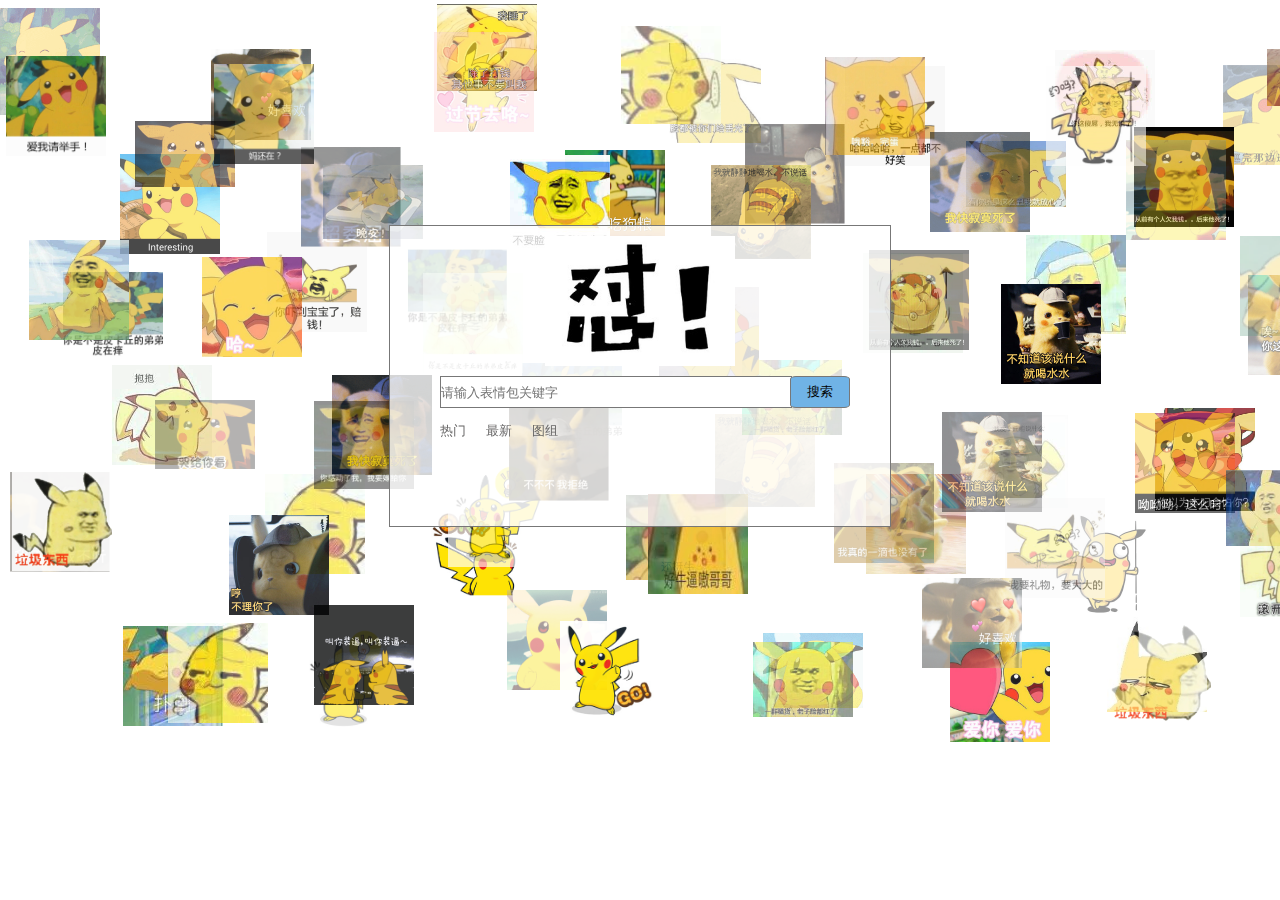
<file: index.html>
<!DOCTYPE html>
<html>
    <head>
        <title>怼！_表情包搜索</title>
        <link rel="stylesheet" href="css/index.css">
    </head>
    <body>
        <div id='center'>
            <img src="images/dui.jpg" alt="dui">
            <form action="search.html">
                <input type="text" name="" placeholder="请输入表情包关键字">
                <button>搜索</button>
            </form>
            <ul class="nav">
				<li><a href="hot.html">热门</a></li>
				<li><a href="#">最新</a></li>
				<li><a href="#">图组</a></li>
			</ul>
        </div>
        <script src="js/index.js"></script> 
    </body>
</html>
</file>
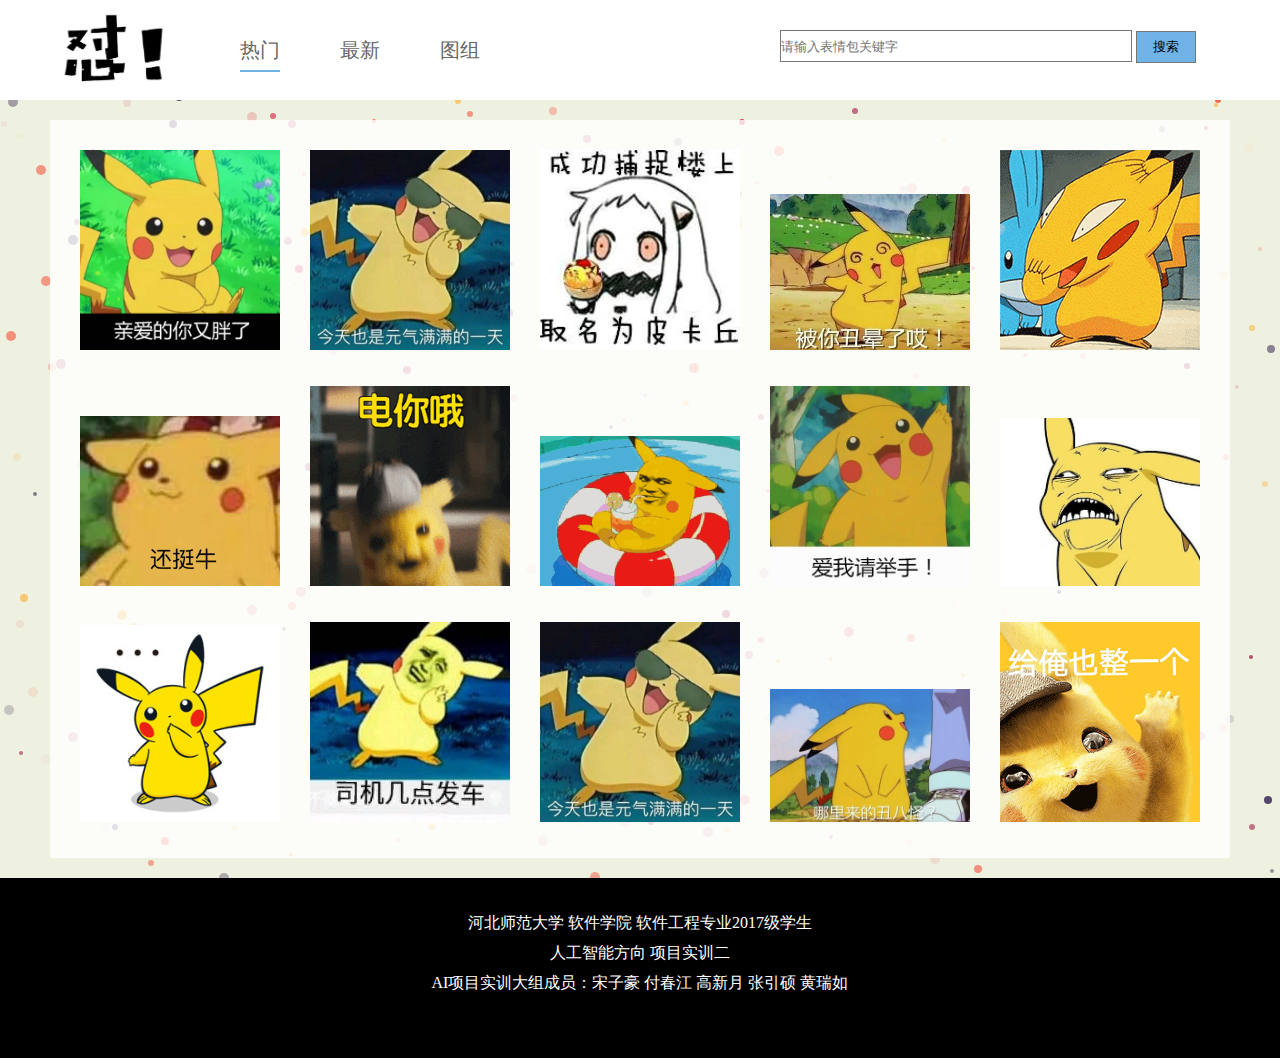
<file: hot.html>
<!DOCTYPE html>
<html>
    <head>
        <title>怼！_表情包搜索_热门表情包</title>
        <!-- <link rel="stylesheet" href="css/hot.css"> -->
        <link rel="stylesheet" href="css/inner.css">
    </head>
    <body>
        <div class="topp">
            <div class="t_c">
                <img src="images/dui.jpg" alt="dui">
                <ul class="nav">
                    <li style="border-bottom: 2px rgb(112,179,230) solid;"><a href="#">热门</a></li>
                    <li><a href="#">最新</a></li>
                    <li><a href="#">图组</a></li>
                </ul>
                <form action="search.html">
                    <input type="text" name="" placeholder="请输入表情包关键字">
                    <button>搜索</button>
                </form>
            </div>
        </div>
        <div class="center">
            <div class="c_c">
                
            </div>
        </div>
        <div class="end">
            <div class="end_center">
                <p>河北师范大学 软件学院 软件工程专业2017级学生</p>
                <p>人工智能方向 项目实训二</p>
                <p>AI项目实训大组成员：宋子豪 付春江 高新月 张引硕 黄瑞如</p>
            </div>
        </div>

        <canvas id="c"></canvas>
        <script type="text/javascript" src='js/back.js'></script>

        <!-- <script src="js/hot.js"></script> -->
        <script src="js/inner.js"></script>
    </body>
</html>
</file>
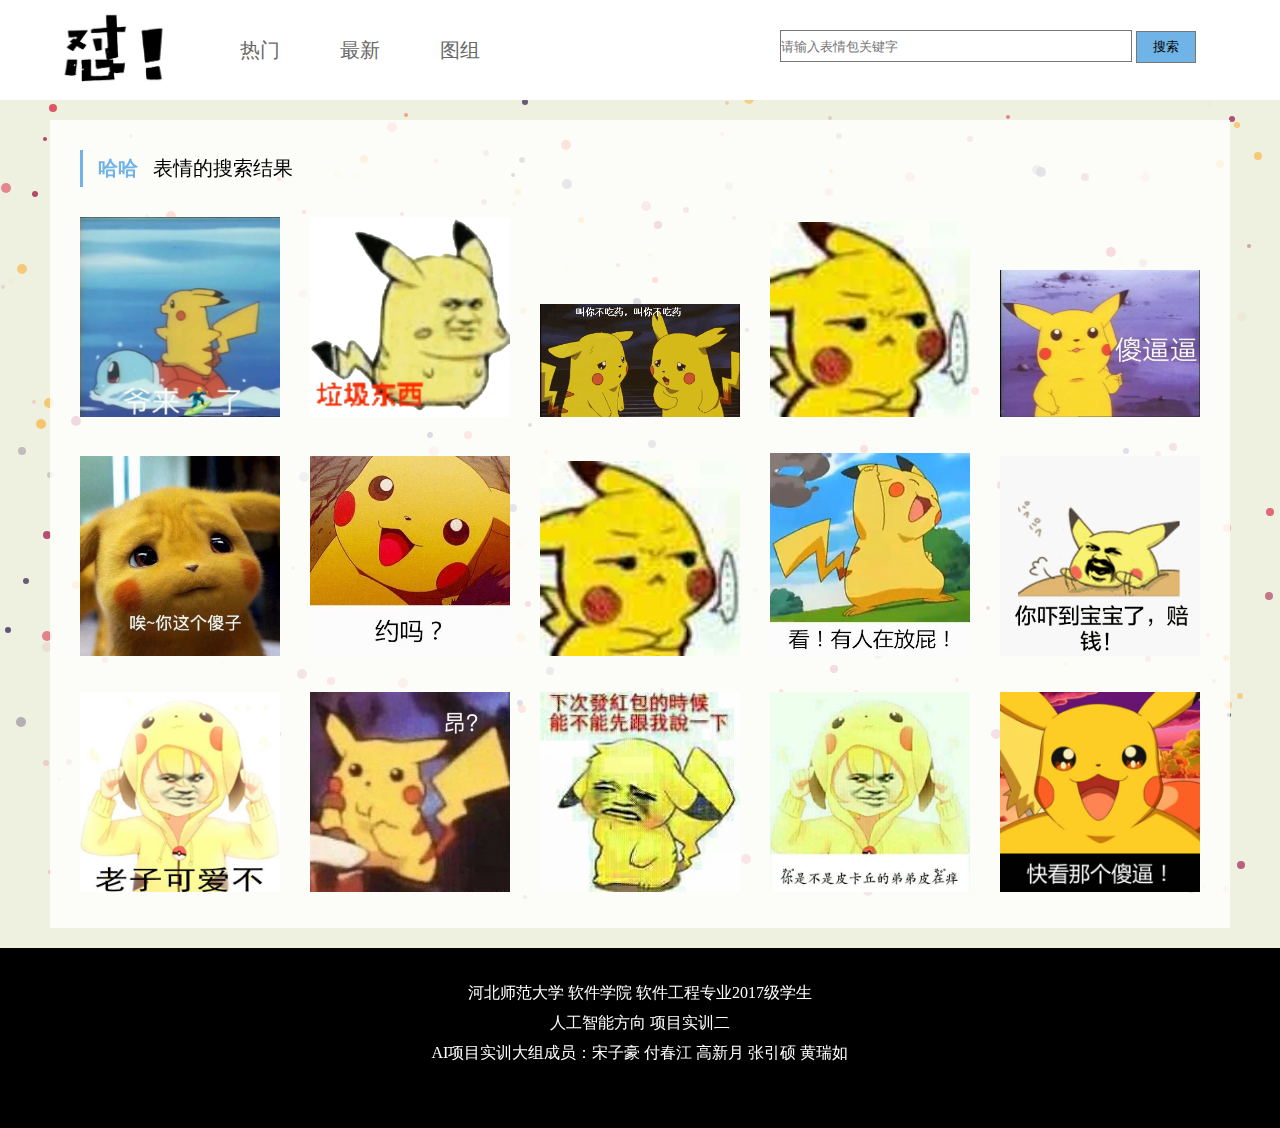
<file: search.html>
<!DOCTYPE html>
<html>
    <head>
        <title>怼！_表情包搜索_关键字查询</title>
        <link rel="stylesheet" href="css/search.css">
        <link rel="stylesheet" href="css/inner.css">
    </head>
    <body>
        <div class="topp">
            <div class="t_c">
                <img src="images/dui.jpg" alt="dui">
                <ul class="nav">
                    <li><a href="hot.html">热门</a></li>
                    <li><a href="#">最新</a></li>
                    <li><a href="#">图组</a></li>
                </ul>
                <form action="">
                    <input type="text" name="" placeholder="请输入表情包关键字">
                    <button>搜索</button>
                </form>
            </div>
        </div>
        <div class="center">
            <div class="c_c">
                <p><span style="color: rgb(112,179,230); font-weight: bold;padding-right: 15px;">哈哈</span>表情的搜索结果</p>
            </div>
        </div>
        <div class="end">
            <div class="end_center">
                <p>河北师范大学 软件学院 软件工程专业2017级学生</p>
                <p>人工智能方向 项目实训二</p>
                <p>AI项目实训大组成员：宋子豪 付春江 高新月 张引硕 黄瑞如</p>
            </div>
        </div>

        <canvas id="c"></canvas>

        <script type="text/javascript" src='js/back.js'></script>

        <!-- <script src="js/search.js"></script> -->
        <script src="js/inner.js"></script>
    </body>
</html>
</file>
<file: css/index.css>
*{
	padding:0;
	margin:0;
}
ul,li,ol{
	list-style:none;
}
a{
	text-decoration:none;
}
body{
	width: 100%;
	height: 100%;
    min-width:1200px;
	position: relative;
	overflow: hidden;
}
button{
	outline:none;
	cursor:pointer;
}

img{
	position: absolute;
	overflow: hidden;
}
#center{
	position: fixed;
	top: 25%;
	left: 0;
	right: 0;
	margin: 0 auto;
	width: 500px;
	height: 300px;
	background-color: rgba(255, 255, 255, 0.8);
	z-index: 100;
	border: 1px solid #777777;
}
#center img{
	width: 190px;
	height: 130px;
	position: absolute;
	top: 10px;
	left: 0;
	right: 0;
	margin: 0 auto;
}
#center input{
	position: absolute;
	top: 150px;
	left: 50px;
	width: 350px;
	height: 30px;
	border: 1px solid #777777;
}
#center button{
	position: absolute;
	top: 150px;
	left: 400px;
	height: 32px;
	width: 60px;
	border: 1px solid #777777;
	background-color:rgb(112,179,230);
	border-radius: 10%;
}
.nav{
	position: absolute;
	top: 185px;
	left: 40px;
	font-size:13px;
	color: #777777;
	width:555px;
	height:20px;
	padding-top:10px;
	float:left;
}
.nav li{
	float:left;
	height:20px;
	line-height:20px;
	padding:0 10px;
}
.nav li a{
	color: rgb(104, 103, 103);
	display:block;
	height:20px;
}
.nav li a:hover{
	color: rgb(112,179,230);
}
</file>
<file: css/inner.css>
*{
	padding:0;
	margin:0;
}
ul,li,ol{
    list-style:none;
}
a{
	text-decoration:none;
}
body{
	width: 100%;
	height: 100%;
    min-width:1200px;
	position: relative;
    background-color: rgb(239, 241, 224);
}
button{
	outline:none;
	cursor:pointer;
}

.topp{
    width: 100%;
    height: 100px;
    background-color: white;
    z-index: 100;
    position: fixed;
    top: 0;
}
.t_c{
    width: 1180px;
    height: 80px;
    margin: 0 auto;
    padding: 10px 0;
}
.t_c img{
    width: 130px;
    height: 80px;
    float: left;
}
.nav{
    padding: 20px 30px;
	font-size:20px;
	color: #777777;
	width:540px;
	height:40px;
	float:left;
}
.nav li{
	float:left;
	height:40px;
	line-height:40px;
	margin:0 30px;
}
.nav li a{
	color: rgb(104, 103, 103);
	display:block;
}
.nav li a:hover{
	color: rgb(112,179,230);
}
.t_c input{
    margin: 20px 0;
	width: 350px;
	height: 30px;
	border: 1px solid #777777;
}
.t_c button{
    margin: 20px 0;
	height: 32px;
	width: 60px;
	border: 1px solid #777777;
	background-color:rgb(112,179,230);
}

.center{
    width:100%;
    min-width: 1180px;
    min-height:500px;
    background-color:rgba(179, 207, 211, 0);
    margin-top: 120px;
    margin-bottom: 20px;
}
.c_c{
    width:1180px;
    min-height:500px;
    margin:0 auto;
    background-color: rgba(255, 255, 255, 0.801);
    padding-top: 30px;
}
.c_c img{
    padding: 0 0 32px 30px;
}

.end{
    width: 100%;
    min-width: 1180px;
    height: 120px;
    padding: 30px 0;
    background-color: black;
}
.end_center{
    margin: 0 auto;
    width: 1180px;
    height: 120px;
    background-color: black;
    text-align: center;
}
.end_center p{
    color: white;
    padding: 5px 0;
    height: 20px;
    line-height: 20px;
}


canvas {
    position: fixed;
    top: 0;
    left: 0;
    display: block;
    z-index: -1;
  }
</file>
<file: css/search.css>
.c_c p{
    padding: 5px 15px;
    margin: 0 30px 30px 30px;
    border-left: 3px solid rgb(112,179,230);
    font-size: 20px;
}
</file>
